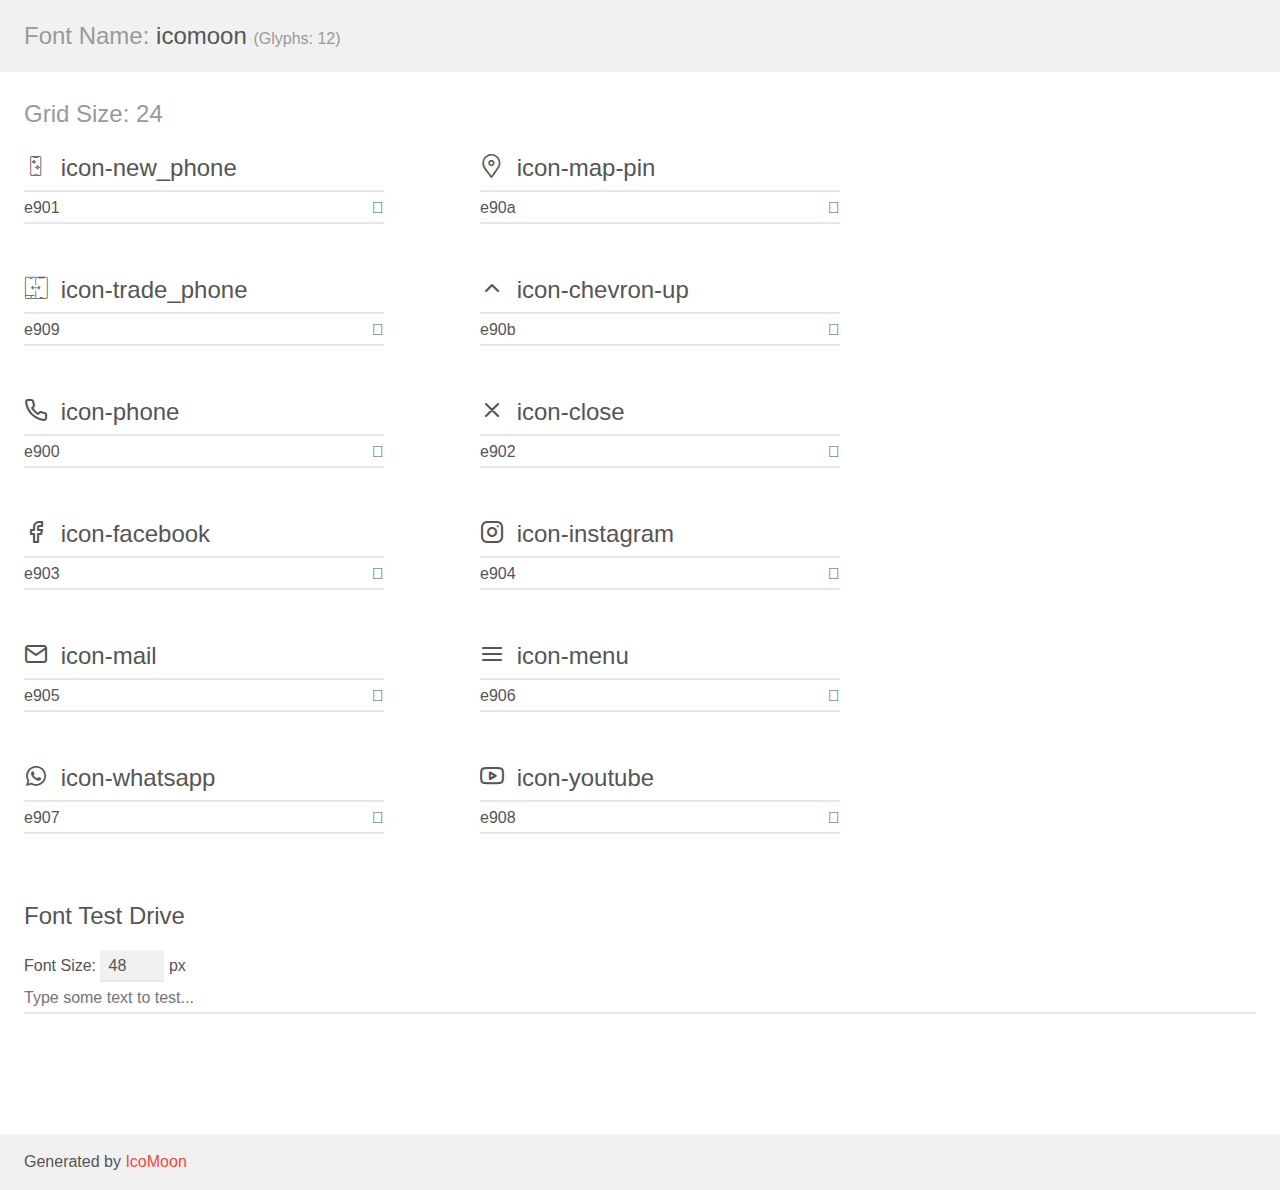
<file: assets/fonts/demo.html>
<!doctype html>
<html>
<head>
    <meta charset="utf-8">
    <title>IcoMoon Demo</title>
    <meta name="description" content="An Icon Font Generated By IcoMoon.io">
    <meta name="viewport" content="width=device-width, initial-scale=1">
    <link rel="stylesheet" href="demo-files/demo.css">
    <link rel="stylesheet" href="style.css"></head>
<body>
    <div class="bgc1 clearfix">
        <h1 class="mhmm mvm"><span class="fgc1">Font Name:</span> icomoon <small class="fgc1">(Glyphs:&nbsp;12)</small></h1>
    </div>
    <div class="clearfix mhl ptl">
        <h1 class="mvm mtn fgc1">Grid Size: 24</h1>
        <div class="glyph fs1">
            <div class="clearfix bshadow0 pbs">
                <span class="icon-new_phone"></span>
                <span class="mls"> icon-new_phone</span>
            </div>
            <fieldset class="fs0 size1of1 clearfix hidden-false">
                <input type="text" readonly value="e901" class="unit size1of2" />
                <input type="text" maxlength="1" readonly value="&#xe901;" class="unitRight size1of2 talign-right" />
            </fieldset>
            <div class="fs0 bshadow0 clearfix hidden-true">
                <span class="unit pvs fgc1">liga: </span>
                <input type="text" readonly value="" class="liga unitRight" />
            </div>
        </div>
        <div class="glyph fs1">
            <div class="clearfix bshadow0 pbs">
                <span class="icon-map-pin"></span>
                <span class="mls"> icon-map-pin</span>
            </div>
            <fieldset class="fs0 size1of1 clearfix hidden-false">
                <input type="text" readonly value="e90a" class="unit size1of2" />
                <input type="text" maxlength="1" readonly value="&#xe90a;" class="unitRight size1of2 talign-right" />
            </fieldset>
            <div class="fs0 bshadow0 clearfix hidden-true">
                <span class="unit pvs fgc1">liga: </span>
                <input type="text" readonly value="" class="liga unitRight" />
            </div>
        </div>
        <div class="glyph fs1">
            <div class="clearfix bshadow0 pbs">
                <span class="icon-trade_phone"></span>
                <span class="mls"> icon-trade_phone</span>
            </div>
            <fieldset class="fs0 size1of1 clearfix hidden-false">
                <input type="text" readonly value="e909" class="unit size1of2" />
                <input type="text" maxlength="1" readonly value="&#xe909;" class="unitRight size1of2 talign-right" />
            </fieldset>
            <div class="fs0 bshadow0 clearfix hidden-true">
                <span class="unit pvs fgc1">liga: </span>
                <input type="text" readonly value="" class="liga unitRight" />
            </div>
        </div>
        <div class="glyph fs1">
            <div class="clearfix bshadow0 pbs">
                <span class="icon-chevron-up"></span>
                <span class="mls"> icon-chevron-up</span>
            </div>
            <fieldset class="fs0 size1of1 clearfix hidden-false">
                <input type="text" readonly value="e90b" class="unit size1of2" />
                <input type="text" maxlength="1" readonly value="&#xe90b;" class="unitRight size1of2 talign-right" />
            </fieldset>
            <div class="fs0 bshadow0 clearfix hidden-true">
                <span class="unit pvs fgc1">liga: </span>
                <input type="text" readonly value="" class="liga unitRight" />
            </div>
        </div>
        <div class="glyph fs1">
            <div class="clearfix bshadow0 pbs">
                <span class="icon-phone"></span>
                <span class="mls"> icon-phone</span>
            </div>
            <fieldset class="fs0 size1of1 clearfix hidden-false">
                <input type="text" readonly value="e900" class="unit size1of2" />
                <input type="text" maxlength="1" readonly value="&#xe900;" class="unitRight size1of2 talign-right" />
            </fieldset>
            <div class="fs0 bshadow0 clearfix hidden-true">
                <span class="unit pvs fgc1">liga: </span>
                <input type="text" readonly value="" class="liga unitRight" />
            </div>
        </div>
        <div class="glyph fs1">
            <div class="clearfix bshadow0 pbs">
                <span class="icon-close"></span>
                <span class="mls"> icon-close</span>
            </div>
            <fieldset class="fs0 size1of1 clearfix hidden-false">
                <input type="text" readonly value="e902" class="unit size1of2" />
                <input type="text" maxlength="1" readonly value="&#xe902;" class="unitRight size1of2 talign-right" />
            </fieldset>
            <div class="fs0 bshadow0 clearfix hidden-true">
                <span class="unit pvs fgc1">liga: </span>
                <input type="text" readonly value="" class="liga unitRight" />
            </div>
        </div>
        <div class="glyph fs1">
            <div class="clearfix bshadow0 pbs">
                <span class="icon-facebook"></span>
                <span class="mls"> icon-facebook</span>
            </div>
            <fieldset class="fs0 size1of1 clearfix hidden-false">
                <input type="text" readonly value="e903" class="unit size1of2" />
                <input type="text" maxlength="1" readonly value="&#xe903;" class="unitRight size1of2 talign-right" />
            </fieldset>
            <div class="fs0 bshadow0 clearfix hidden-true">
                <span class="unit pvs fgc1">liga: </span>
                <input type="text" readonly value="" class="liga unitRight" />
            </div>
        </div>
        <div class="glyph fs1">
            <div class="clearfix bshadow0 pbs">
                <span class="icon-instagram"></span>
                <span class="mls"> icon-instagram</span>
            </div>
            <fieldset class="fs0 size1of1 clearfix hidden-false">
                <input type="text" readonly value="e904" class="unit size1of2" />
                <input type="text" maxlength="1" readonly value="&#xe904;" class="unitRight size1of2 talign-right" />
            </fieldset>
            <div class="fs0 bshadow0 clearfix hidden-true">
                <span class="unit pvs fgc1">liga: </span>
                <input type="text" readonly value="" class="liga unitRight" />
            </div>
        </div>
        <div class="glyph fs1">
            <div class="clearfix bshadow0 pbs">
                <span class="icon-mail"></span>
                <span class="mls"> icon-mail</span>
            </div>
            <fieldset class="fs0 size1of1 clearfix hidden-false">
                <input type="text" readonly value="e905" class="unit size1of2" />
                <input type="text" maxlength="1" readonly value="&#xe905;" class="unitRight size1of2 talign-right" />
            </fieldset>
            <div class="fs0 bshadow0 clearfix hidden-true">
                <span class="unit pvs fgc1">liga: </span>
                <input type="text" readonly value="" class="liga unitRight" />
            </div>
        </div>
        <div class="glyph fs1">
            <div class="clearfix bshadow0 pbs">
                <span class="icon-menu"></span>
                <span class="mls"> icon-menu</span>
            </div>
            <fieldset class="fs0 size1of1 clearfix hidden-false">
                <input type="text" readonly value="e906" class="unit size1of2" />
                <input type="text" maxlength="1" readonly value="&#xe906;" class="unitRight size1of2 talign-right" />
            </fieldset>
            <div class="fs0 bshadow0 clearfix hidden-true">
                <span class="unit pvs fgc1">liga: </span>
                <input type="text" readonly value="" class="liga unitRight" />
            </div>
        </div>
        <div class="glyph fs1">
            <div class="clearfix bshadow0 pbs">
                <span class="icon-whatsapp"></span>
                <span class="mls"> icon-whatsapp</span>
            </div>
            <fieldset class="fs0 size1of1 clearfix hidden-false">
                <input type="text" readonly value="e907" class="unit size1of2" />
                <input type="text" maxlength="1" readonly value="&#xe907;" class="unitRight size1of2 talign-right" />
            </fieldset>
            <div class="fs0 bshadow0 clearfix hidden-true">
                <span class="unit pvs fgc1">liga: </span>
                <input type="text" readonly value="" class="liga unitRight" />
            </div>
        </div>
        <div class="glyph fs1">
            <div class="clearfix bshadow0 pbs">
                <span class="icon-youtube"></span>
                <span class="mls"> icon-youtube</span>
            </div>
            <fieldset class="fs0 size1of1 clearfix hidden-false">
                <input type="text" readonly value="e908" class="unit size1of2" />
                <input type="text" maxlength="1" readonly value="&#xe908;" class="unitRight size1of2 talign-right" />
            </fieldset>
            <div class="fs0 bshadow0 clearfix hidden-true">
                <span class="unit pvs fgc1">liga: </span>
                <input type="text" readonly value="" class="liga unitRight" />
            </div>
        </div>
    </div>

    <!--[if gt IE 8]><!-->
    <div class="mhl clearfix mbl">
        <h1>Font Test Drive</h1>
        <label>
            Font Size: <input id="fontSize" type="number" class="textbox0 mbm"
            min="8" value="48" />
            px
        </label>
        <input id="testText" type="text" class="phl size1of1 mvl"
        placeholder="Type some text to test..." value=""/>
        <div id="testDrive" class="icon-" style="font-family: icomoon">&nbsp;
        </div>
    </div>
    <!--<![endif]-->
    <div class="bgc1 clearfix">
        <p class="mhl">Generated by <a href="https://icomoon.io/app">IcoMoon</a></p>
    </div>

    <script src="demo-files/demo.js"></script>
</body>
</html>
</file>
<file: assets/fonts/demo-files/demo.css>
body {
  padding: 0;
  margin: 0;
  font-family: sans-serif;
  font-size: 1em;
  line-height: 1.5;
  color: #555;
  background: #fff;
}
h1 {
  font-size: 1.5em;
  font-weight: normal;
}
small {
  font-size: .66666667em;
}
a {
  color: #e74c3c;
  text-decoration: none;
}
a:hover, a:focus {
  box-shadow: 0 1px #e74c3c;
}
.bshadow0, input {
  box-shadow: inset 0 -2px #e7e7e7;
}
input:hover {
  box-shadow: inset 0 -2px #ccc;
}
input, fieldset {
  font-family: sans-serif;
  font-size: 1em;
  margin: 0;
  padding: 0;
  border: 0;
}
input {
  color: inherit;
  line-height: 1.5;
  height: 1.5em;
  padding: .25em 0;
}
input:focus {
  outline: none;
  box-shadow: inset 0 -2px #449fdb;
}
.glyph {
  font-size: 16px;
  width: 15em;
  padding-bottom: 1em;
  margin-right: 4em;
  margin-bottom: 1em;
  float: left;
  overflow: hidden;
}
.liga {
  width: 80%;
  width: calc(100% - 2.5em);
}
.talign-right {
  text-align: right;
}
.talign-center {
  text-align: center;
}
.bgc1 {
  background: #f1f1f1;
}
.fgc1 {
  color: #999;
}
.fgc0 {
  color: #000;
}
p {
  margin-top: 1em;
  margin-bottom: 1em;
}
.mvm {
  margin-top: .75em;
  margin-bottom: .75em;
}
.mtn {
  margin-top: 0;
}
.mtl, .mal {
  margin-top: 1.5em;
}
.mbl, .mal {
  margin-bottom: 1.5em;
}
.mal, .mhl {
  margin-left: 1.5em;
  margin-right: 1.5em;
}
.mhmm {
  margin-left: 1em;
  margin-right: 1em;
}
.mls {
  margin-left: .25em;
}
.ptl {
  padding-top: 1.5em;
}
.pbs, .pvs {
  padding-bottom: .25em;
}
.pvs, .pts {
  padding-top: .25em;
}
.unit {
  float: left;
}
.unitRight {
  float: right;
}
.size1of2 {
  width: 50%;
}
.size1of1 {
  width: 100%;
}
.clearfix:before, .clearfix:after {
  content: " ";
  display: table;
}
.clearfix:after {
  clear: both;
}
.hidden-true {
  display: none;
}
.textbox0 {
  width: 3em;
  background: #f1f1f1;
  padding: .25em .5em;
  line-height: 1.5;
  height: 1.5em;
}
#testDrive {
  display: block;
  padding-top: 24px;
  line-height: 1.5;
}
.fs0 {
  font-size: 16px;
}
.fs1 {
  font-size: 24px;
}
</file>
<file: assets/fonts/style.css>
@font-face {
  font-family: 'icomoon';
  src:  url('fonts/icomoon.eot?lfpurz');
  src:  url('fonts/icomoon.eot?lfpurz#iefix') format('embedded-opentype'),
    url('fonts/icomoon.ttf?lfpurz') format('truetype'),
    url('fonts/icomoon.woff?lfpurz') format('woff'),
    url('fonts/icomoon.svg?lfpurz#icomoon') format('svg');
  font-weight: normal;
  font-style: normal;
  font-display: block;
}

[class^="icon-"], [class*=" icon-"] {
  /* use !important to prevent issues with browser extensions that change fonts */
  font-family: 'icomoon' !important;
  speak: never;
  font-style: normal;
  font-weight: normal;
  font-variant: normal;
  text-transform: none;
  line-height: 1;

  /* Better Font Rendering =========== */
  -webkit-font-smoothing: antialiased;
  -moz-osx-font-smoothing: grayscale;
}

.icon-new_phone:before {
  content: "\e901";
}
.icon-map-pin:before {
  content: "\e90a";
}
.icon-trade_phone:before {
  content: "\e909";
}
.icon-chevron-up:before {
  content: "\e90b";
}
.icon-phone:before {
  content: "\e900";
}
.icon-close:before {
  content: "\e902";
}
.icon-facebook:before {
  content: "\e903";
}
.icon-instagram:before {
  content: "\e904";
}
.icon-mail:before {
  content: "\e905";
}
.icon-menu:before {
  content: "\e906";
}
.icon-whatsapp:before {
  content: "\e907";
}
.icon-youtube:before {
  content: "\e908";
}
</file>
